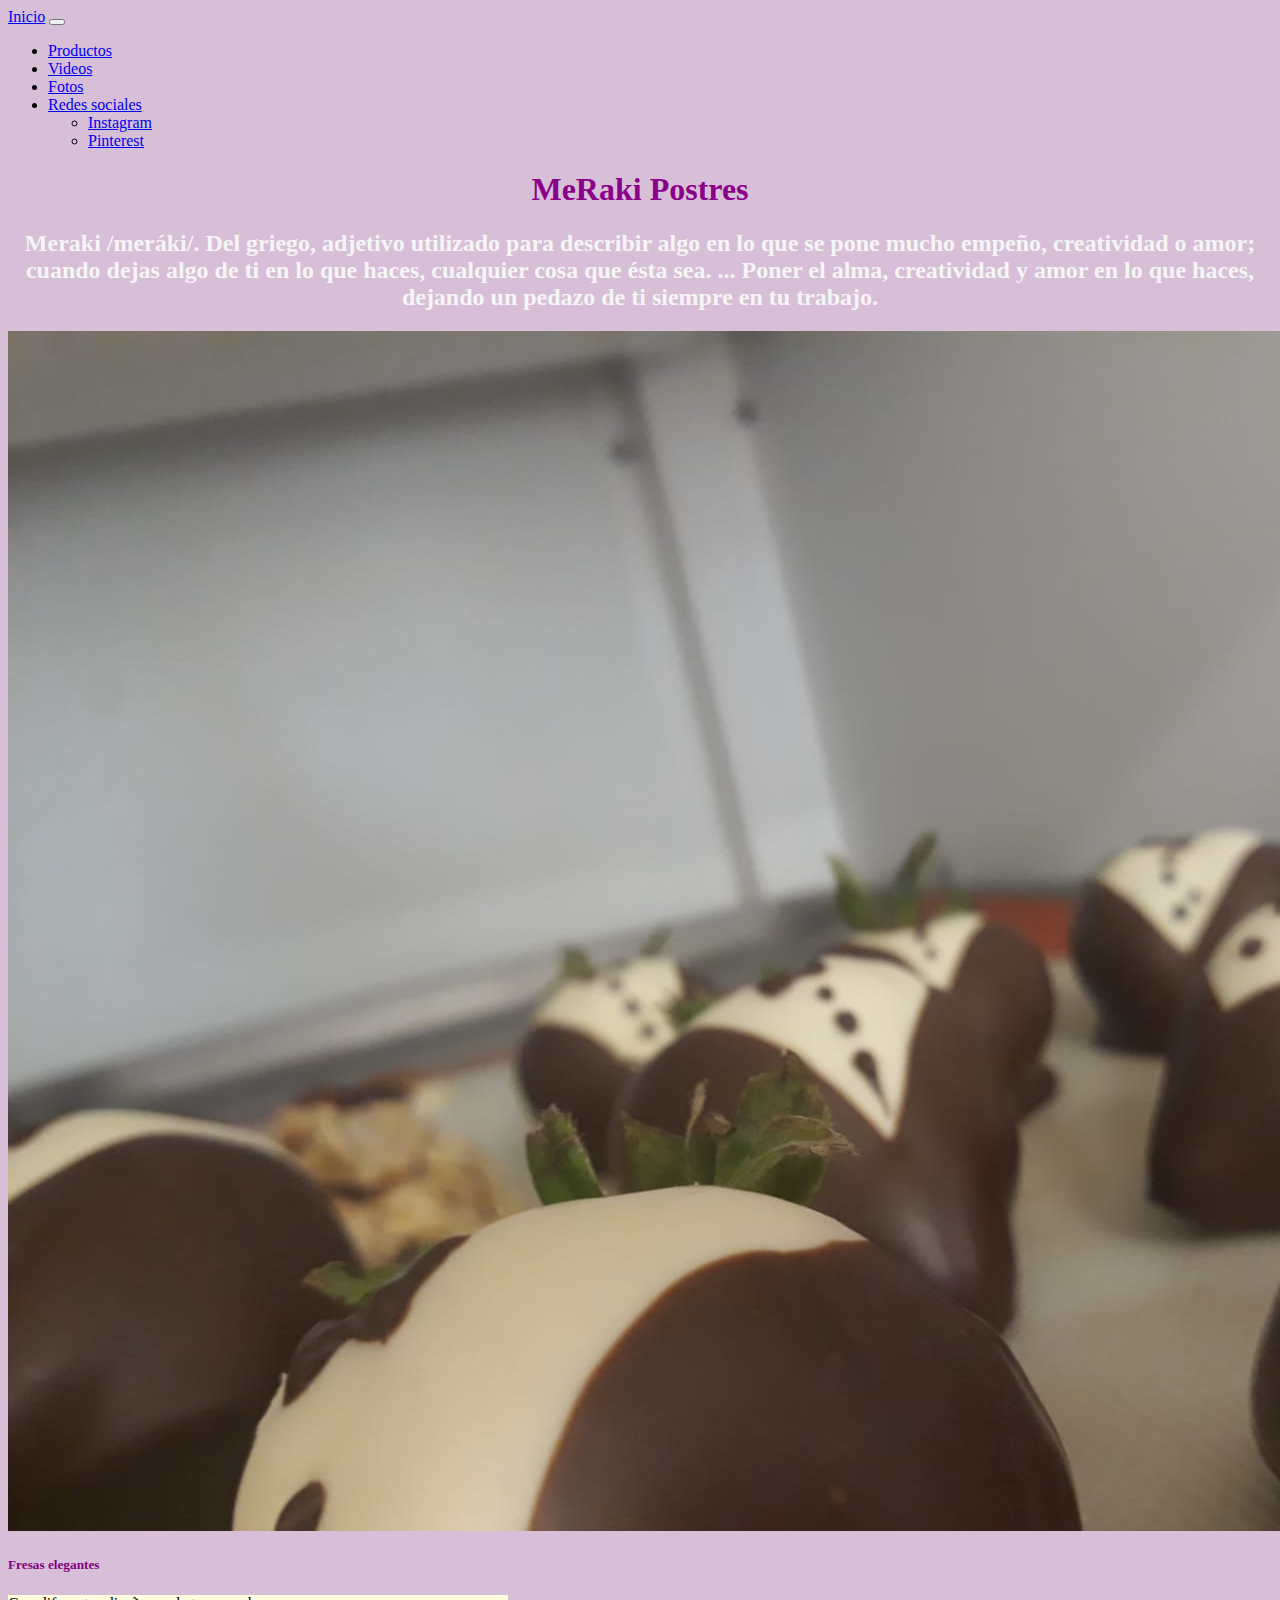
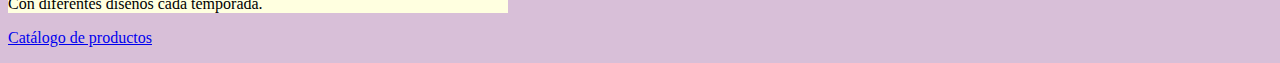
<file: proy1/index.html>
<!DOCTYPE html>
<html>
<head>
	<link href="https://cdn.jsdelivr.net/npm/bootstrap@5.0.2/dist/css/bootstrap.min.css" rel="stylesheet" integrity="sha384-EVSTQN3/azprG1Anm3QDgpJLIm9Nao0Yz1ztcQTwFspd3yD65VohhpuuCOmLASjC" crossorigin="anonymous">
	<meta charset="utf-8">
	<link rel="stylesheet" href="estilos.css"/>

	<meta charset="utf-8">
	<title>Mi página web</title>
</head>
<body>
	<nav class="navbar navbar-expand-lg navbar-light bg-light">
  <div class="container-fluid">
    <a class="navbar-brand" href="index.html">Inicio</a>
    <button class="navbar-toggler" type="button" data-bs-toggle="collapse" data-bs-target="#navbarNavDropdown" aria-controls="navbarNavDropdown" aria-expanded="false" aria-label="Toggle navigation">
      <span class="navbar-toggler-icon"></span>
    </button>
    <div class="collapse navbar-collapse" id="navbarNavDropdown">
      <ul class="navbar-nav">
        <li class="nav-item">
          <a class="nav-link active" aria-current="page" href="productos.html">Productos</a>
        </li>
        <li class="nav-item">
          <a class="nav-link" href="videos.html">Videos</a>
        </li>
        <li class="nav-item">
          <a class="nav-link" href="fotos.html">Fotos</a>
        </li>
        <li class="nav-item dropdown">
          <a class="nav-link dropdown-toggle" href="#" id="navbarDropdownMenuLink" role="button" data-bs-toggle="dropdown" aria-expanded="false">
            Redes sociales
          </a>
          <ul class="dropdown-menu" aria-labelledby="navbarDropdownMenuLink">
            <li><a class="dropdown-item" href="www.instagram.com">Instagram</a></li>
            <li><a class="dropdown-item" href="www.pinterest.com">Pinterest</a></li>
          </ul>
        </li>
      </ul>
    </div>
  </div>
</nav>
<center>
<h1>MeRaki Postres</h1>
<h2>Meraki /meráki/. Del griego, adjetivo utilizado para describir algo en lo que se pone mucho empeño, creatividad o amor; cuando dejas algo de ti en lo que haces, cualquier cosa que ésta sea. ... Poner el alma, creatividad y amor en lo que haces, dejando un pedazo de ti siempre en tu trabajo.</h2>
</center>
<p>
  <div class="card" style="width: 18rem;">
  <img src="imagenes/fresas.jpeg" class="card-img-top" alt="...">
  <div class="card-body">
    <h5 class="card-title">Fresas elegantes</h5>
    <p class="card-text">Con diferentes diseños cada temporada.</p>
    <a href="productos.html" class="btn btn-primary">Catálogo de productos</a>
  </div>
</div>
</p>
<script src="https://cdn.jsdelivr.net/npm/bootstrap@5.0.2/dist/js/bootstrap.bundle.min.js" integrity="sha384-MrcW6ZMFYlzcLA8Nl+NtUVF0sA7MsXsP1UyJoMp4YLEuNSfAP+JcXn/tWtIaxVXM" crossorigin="anonymous"></script>
<script src="https://cdn.jsdelivr.net/npm/bootstrap@5.0.2/dist/js/bootstrap.bundle.min.js" integrity="sha384-MrcW6ZMFYlzcLA8Nl+NtUVF0sA7MsXsP1UyJoMp4YLEuNSfAP+JcXn/tWtIaxVXM" crossorigin="anonymous"></script>
<script src="https://cdn.jsdelivr.net/npm/@popperjs/core@2.9.2/dist/umd/popper.min.js" integrity="sha384-IQsoLXl5PILFhosVNubq5LC7Qb9DXgDA9i+tQ8Zj3iwWAwPtgFTxbJ8NT4GN1R8p" crossorigin="anonymous"></script>
<script src="https://cdn.jsdelivr.net/npm/bootstrap@5.0.2/dist/js/bootstrap.min.js" integrity="sha384-cVKIPhGWiC2Al4u+LWgxfKTRIcfu0JTxR+EQDz/bgldoEyl4H0zUF0QKbrJ0EcQF" crossorigin="anonymous"></script>	
</body>
</html>
</file>
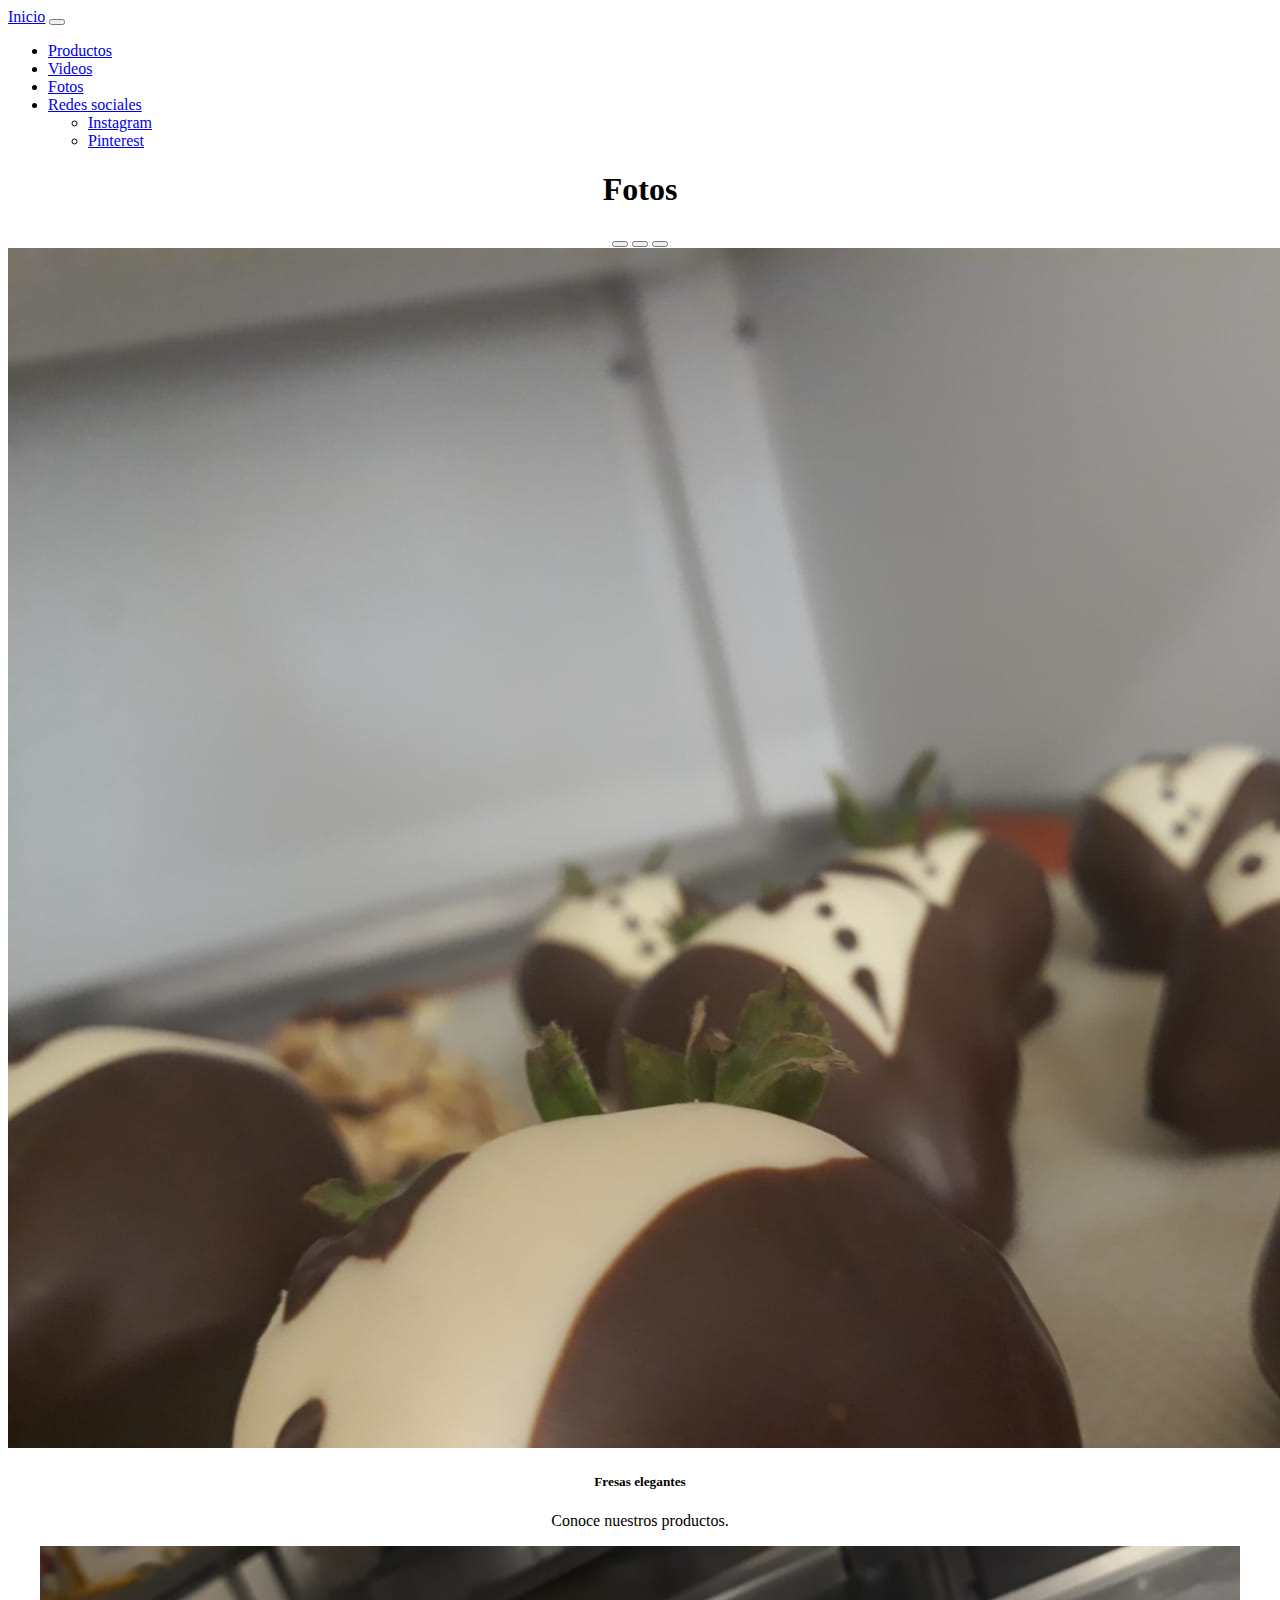
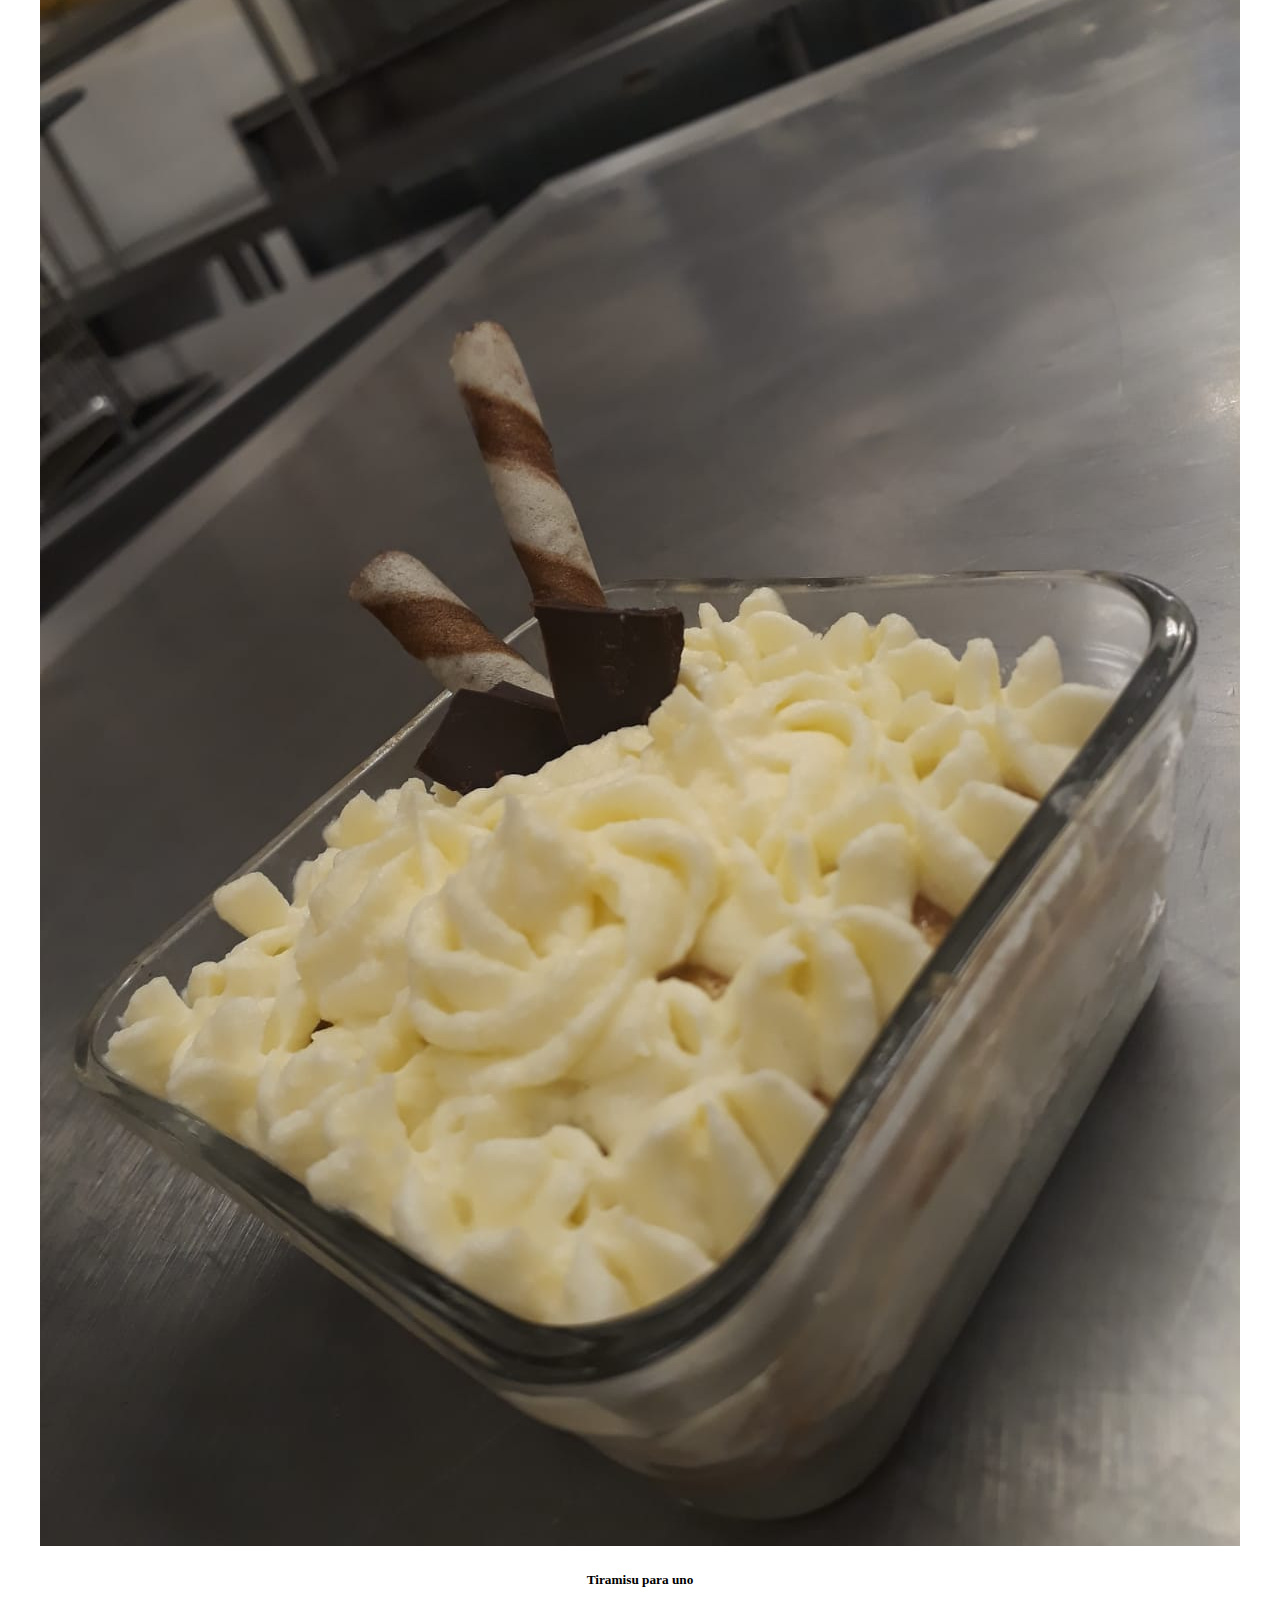
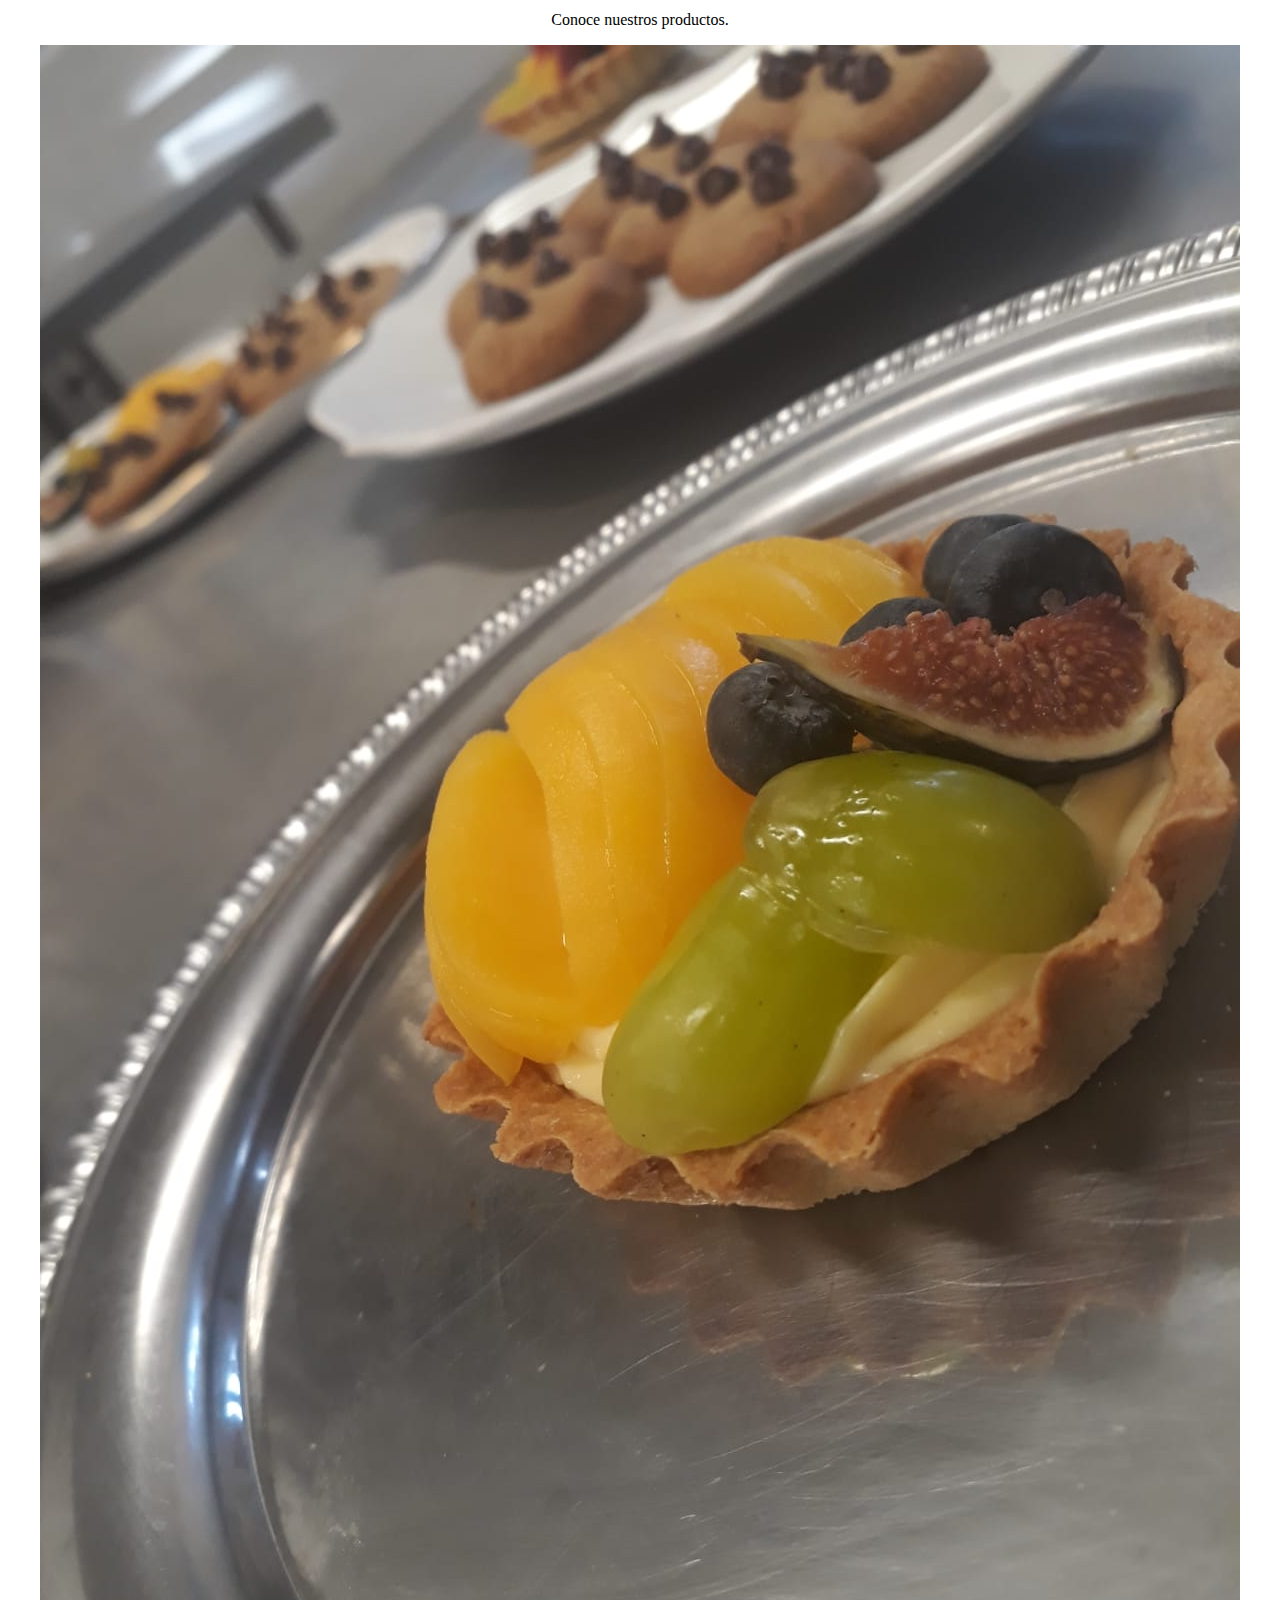
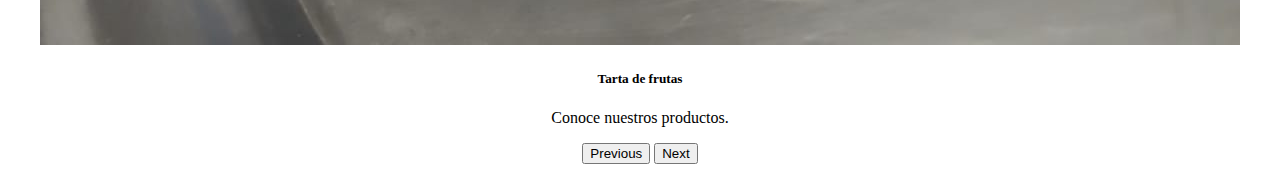
<file: proy1/fotos.html>
<!DOCTYPE html>
<html>
<head>
	<link href="https://cdn.jsdelivr.net/npm/bootstrap@5.0.2/dist/css/bootstrap.min.css" rel="stylesheet" integrity="sha384-EVSTQN3/azprG1Anm3QDgpJLIm9Nao0Yz1ztcQTwFspd3yD65VohhpuuCOmLASjC" crossorigin="anonymous">
	<meta charset="utf-8">
	<title>Fotos</title>
</head>
<nav class="navbar navbar-expand-lg navbar-light bg-light">
  <div class="container-fluid">
    <a class="navbar-brand" href="index.html">Inicio</a>
    <button class="navbar-toggler" type="button" data-bs-toggle="collapse" data-bs-target="#navbarNavDropdown" aria-controls="navbarNavDropdown" aria-expanded="false" aria-label="Toggle navigation">
      <span class="navbar-toggler-icon"></span>
    </button>
    <div class="collapse navbar-collapse" id="navbarNavDropdown">
      <ul class="navbar-nav">
        <li class="nav-item">
          <a class="nav-link active" aria-current="page" href="servicios.html">Productos</a>
        </li>
        <li class="nav-item">
          <a class="nav-link" href="videos.html">Videos</a>
        </li>
        <li class="nav-item">
          <a class="nav-link" href="fotos.html">Fotos</a>
        </li>
        <li class="nav-item dropdown">
          <a class="nav-link dropdown-toggle" href="#" id="navbarDropdownMenuLink" role="button" data-bs-toggle="dropdown" aria-expanded="false">
            Redes sociales
          </a>
          <ul class="dropdown-menu" aria-labelledby="navbarDropdownMenuLink">
            <li><a class="dropdown-item" href="www.instagram.com">Instagram</a></li>
            <li><a class="dropdown-item" href="www.pinterest.com">Pinterest</a></li>
          </ul>
        </li>
      </ul>
    </div>
  </div>
</nav>
<center><h1>Fotos</h1>
<div id="carouselExampleDark" class="carousel carousel-dark slide" data-bs-ride="carousel">
  <div class="carousel-indicators">
    <button type="button" data-bs-target="#carouselExampleDark" data-bs-slide-to="0" class="active" aria-current="true" aria-label="Slide 1"></button>
    <button type="button" data-bs-target="#carouselExampleDark" data-bs-slide-to="1" aria-label="Slide 2"></button>
    <button type="button" data-bs-target="#carouselExampleDark" data-bs-slide-to="2" aria-label="Slide 3"></button>
  </div>
  <div class="carousel-inner">
    <div class="carousel-item active" data-bs-interval="10000">
      <img src="imagenes/fresas.jpeg" class="d-block w-50" alt="...">
      <div class="carousel-caption d-none d-md-block">
        <h5>Fresas elegantes</h5>
        <p>Conoce nuestros productos.</p>
      </div>
    </div>
    <div class="carousel-item" data-bs-interval="2000">
      <img src="imagenes/tiramisu.jpeg" class="d-block w-50" alt="...">
      <div class="carousel-caption d-none d-md-block">
        <h5>Tiramisu para uno</h5>
        <p>Conoce nuestros productos.</p>
      </div>
    </div>
    <div class="carousel-item">
      <img src="imagenes/tarta.jpeg" class="d-block w-50" alt="...">
      <div class="carousel-caption d-none d-md-block">
        <h5>Tarta de frutas</h5>
        <p>Conoce nuestros productos.</p>
      </div>
    </div>
  </div>
  <button class="carousel-control-prev" type="button" data-bs-target="#carouselExampleDark" data-bs-slide="prev">
    <span class="carousel-control-prev-icon" aria-hidden="true"></span>
    <span class="visually-hidden">Previous</span>
  </button>
  <button class="carousel-control-next" type="button" data-bs-target="#carouselExampleDark" data-bs-slide="next">
    <span class="carousel-control-next-icon" aria-hidden="true"></span>
    <span class="visually-hidden">Next</span>
  </button>
</div>
	
	<script src="https://cdn.jsdelivr.net/npm/bootstrap@5.0.2/dist/js/bootstrap.bundle.min.js" integrity="sha384-MrcW6ZMFYlzcLA8Nl+NtUVF0sA7MsXsP1UyJoMp4YLEuNSfAP+JcXn/tWtIaxVXM" crossorigin="anonymous"></script>
	<script src="https://cdn.jsdelivr.net/npm/@popperjs/core@2.9.2/dist/umd/popper.min.js" integrity="sha384-IQsoLXl5PILFhosVNubq5LC7Qb9DXgDA9i+tQ8Zj3iwWAwPtgFTxbJ8NT4GN1R8p" crossorigin="anonymous"></script>
<script src="https://cdn.jsdelivr.net/npm/bootstrap@5.0.2/dist/js/bootstrap.min.js" integrity="sha384-cVKIPhGWiC2Al4u+LWgxfKTRIcfu0JTxR+EQDz/bgldoEyl4H0zUF0QKbrJ0EcQF" crossorigin="anonymous"></script>
</file>
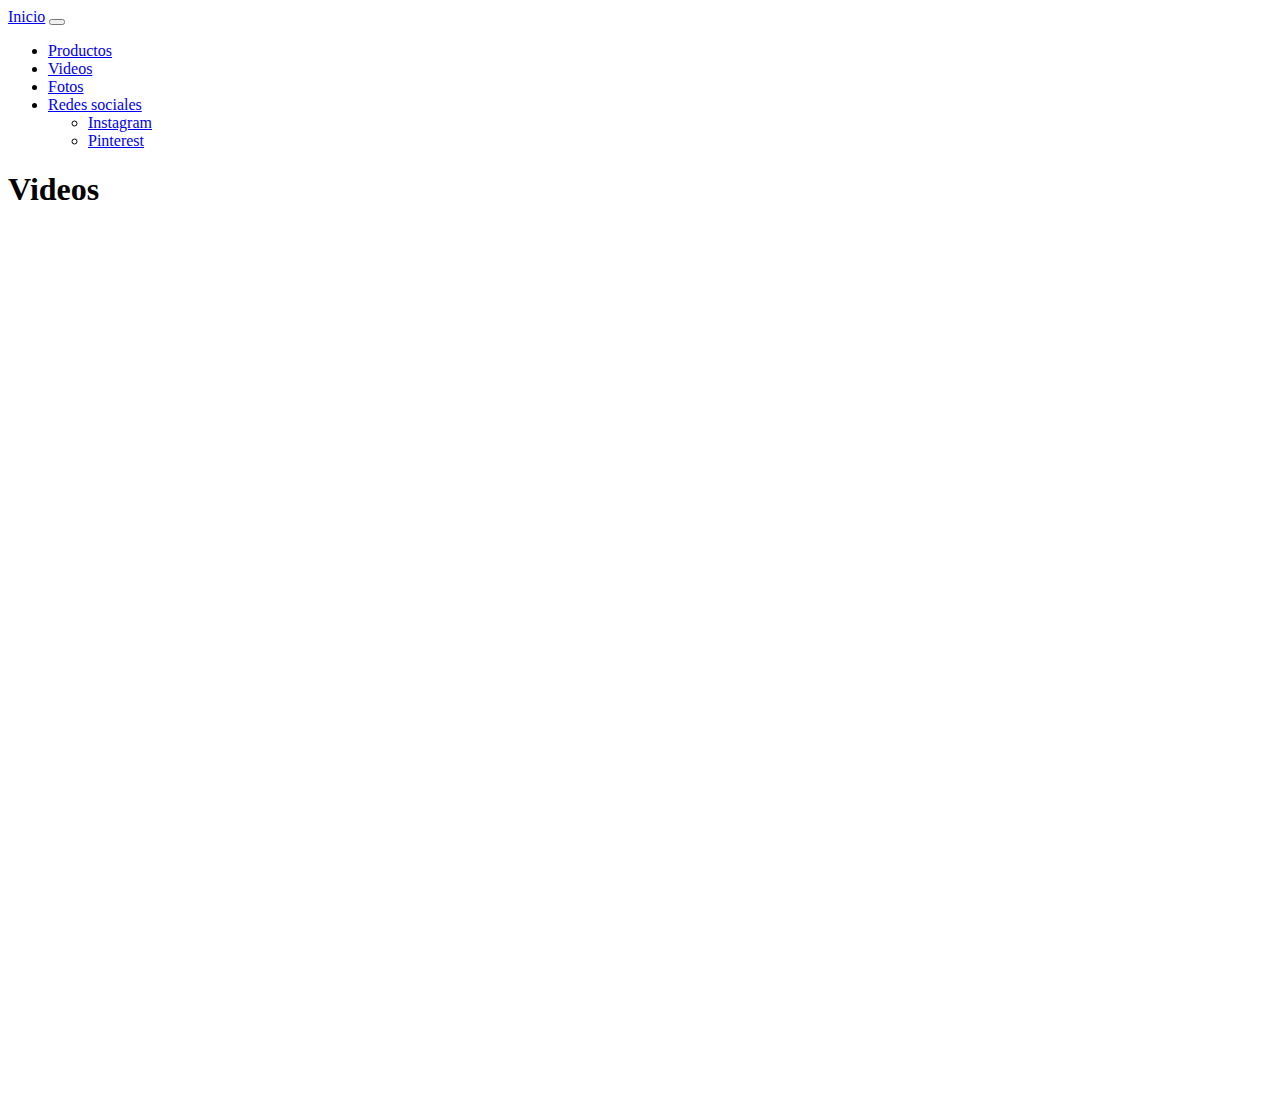
<file: proy1/videos.html>
<!DOCTYPE html>
<html>
<head>
	<link href="https://cdn.jsdelivr.net/npm/bootstrap@5.0.2/dist/css/bootstrap.min.css" rel="stylesheet" integrity="sha384-EVSTQN3/azprG1Anm3QDgpJLIm9Nao0Yz1ztcQTwFspd3yD65VohhpuuCOmLASjC" crossorigin="anonymous">
	<meta charset="utf-8">
	<title>Videos</title>
</head>
<body>
	<nav class="navbar navbar-expand-lg navbar-light bg-light">
  <div class="container-fluid">
    <a class="navbar-brand" href="index.html">Inicio</a>
    <button class="navbar-toggler" type="button" data-bs-toggle="collapse" data-bs-target="#navbarNavDropdown" aria-controls="navbarNavDropdown" aria-expanded="false" aria-label="Toggle navigation">
      <span class="navbar-toggler-icon"></span>
    </button>
    <div class="collapse navbar-collapse" id="navbarNavDropdown">
      <ul class="navbar-nav">
        <li class="nav-item">
          <a class="nav-link active" aria-current="page" href="productos.html">Productos</a>
        </li>
        <li class="nav-item">
          <a class="nav-link" href="videos.html">Videos</a>
        </li>
        <li class="nav-item">
          <a class="nav-link" href="fotos.html">Fotos</a>
        </li>
        <li class="nav-item dropdown">
          <a class="nav-link dropdown-toggle" href="#" id="navbarDropdownMenuLink" role="button" data-bs-toggle="dropdown" aria-expanded="false">
            Redes sociales
          </a>
          <ul class="dropdown-menu" aria-labelledby="navbarDropdownMenuLink">
            <li><a class="dropdown-item" href="www.instagram.com">Instagram</a></li>
            <li><a class="dropdown-item" href="www.pinterest.com">Pinterest</a></li>
          </ul>
        </li>
      </ul>
    </div>
  </div>
</nav>
<center></center><h1>Videos</h1>
<br>
<center>
<iframe width="760" height="415" src="https://www.youtube.com/embed/WPjwGHasV4A" title="YouTube video player" frameborder="0" allow="accelerometer; autoplay; clipboard-write; encrypted-media; gyroscope; picture-in-picture" allowfullscreen></iframe>
<br>
<iframe width="760" height="415" src="https://www.youtube.com/embed/rDf2YRiMe9k" title="YouTube video player" frameborder="0" allow="accelerometer; autoplay; clipboard-write; encrypted-media; gyroscope; picture-in-picture" allowfullscreen></iframe>

</center>
<script src="https://cdn.jsdelivr.net/npm/bootstrap@5.0.2/dist/js/bootstrap.bundle.min.js" integrity="sha384-MrcW6ZMFYlzcLA8Nl+NtUVF0sA7MsXsP1UyJoMp4YLEuNSfAP+JcXn/tWtIaxVXM" crossorigin="anonymous"></script>
<script src="https://cdn.jsdelivr.net/npm/bootstrap@5.0.2/dist/js/bootstrap.bundle.min.js" integrity="sha384-MrcW6ZMFYlzcLA8Nl+NtUVF0sA7MsXsP1UyJoMp4YLEuNSfAP+JcXn/tWtIaxVXM" crossorigin="anonymous"></script>
<script src="https://cdn.jsdelivr.net/npm/@popperjs/core@2.9.2/dist/umd/popper.min.js" integrity="sha384-IQsoLXl5PILFhosVNubq5LC7Qb9DXgDA9i+tQ8Zj3iwWAwPtgFTxbJ8NT4GN1R8p" crossorigin="anonymous"></script>
<script src="https://cdn.jsdelivr.net/npm/bootstrap@5.0.2/dist/js/bootstrap.min.js" integrity="sha384-cVKIPhGWiC2Al4u+LWgxfKTRIcfu0JTxR+EQDz/bgldoEyl4H0zUF0QKbrJ0EcQF" crossorigin="anonymous"></script>
</body>
</html>
</file>
<file: proy1/estilos.css>
p{
		color:black;
		background-color: lightyellow;
		width: 500px;
  }

  h1{
    font-size: 20;
    color:DarkMagenta;
  }
  h2{
  	color:whitesmoke;
    font-size:10;
  }

 body {
 	background-color:Thistle;

  }


 h5{
 	color:purple;
 }
</file>
